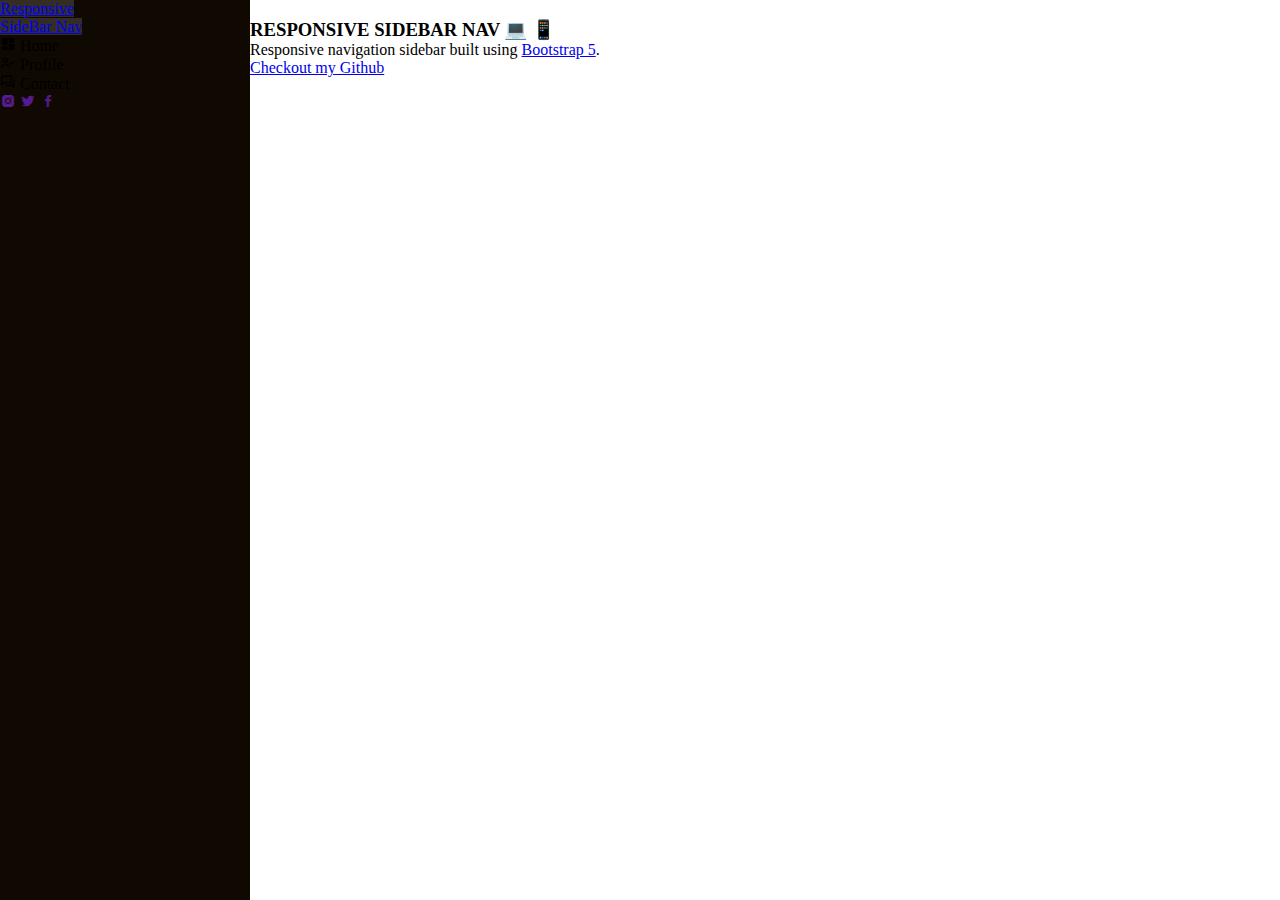
<file: side_bar_2/index.html>
<!DOCTYPE html>
<html lang="en">

<head>
  <meta charset="UTF-8" />
  <meta name="viewport" content="width=device-width, initial-scale=1.0" />
  <title>Bootstrap 5 Side Bar Navigation</title>
  <!-- bootstrap 5 css -->
  <link href="https://cdn.jsdelivr.net/npm/bootstrap@5.0.0-beta2/dist/css/bootstrap.min.css" rel="stylesheet" integrity="sha384-BmbxuPwQa2lc/FVzBcNJ7UAyJxM6wuqIj61tLrc4wSX0szH/Ev+nYRRuWlolflfl" crossorigin="anonymous" />
  <!-- BOX ICONS CSS-->
  <link href="https://cdn.jsdelivr.net/npm/boxicons@2.0.5/css/boxicons.min.css" rel="stylesheet" />
  <!-- custom css -->
  <link rel="stylesheet" href="style.css" />
</head>

<body>
  <!-- Side-Nav -->
  <div class="side-navbar active-nav d-flex justify-content-between flex-wrap flex-column" id="sidebar">
    <ul class="nav flex-column text-white w-100">
      <a href="#" class="nav-link h3 text-white my-2">
        Responsive </br>SideBar Nav
      </a>
      <li href="#" class="nav-link">
        <i class="bx bxs-dashboard"></i>
        <span class="mx-2">Home</span>
      </li>
      <li href="#" class="nav-link">
        <i class="bx bx-user-check"></i>
        <span class="mx-2">Profile</span>
      </li>
      <li href="#" class="nav-link">
        <i class="bx bx-conversation"></i>
        <span class="mx-2">Contact</span>
      </li>
    </ul>

    <span href="#" class="nav-link h4 w-100 mb-5">
      <a href=""><i class="bx bxl-instagram-alt text-white"></i></a>
      <a href=""><i class="bx bxl-twitter px-2 text-white"></i></a>
      <a href=""><i class="bx bxl-facebook text-white"></i></a>
    </span>
  </div>

  <!-- Main Wrapper -->
  <div class="p-1 my-container active-cont">
    <!-- Top Nav -->
    <nav class="navbar top-navbar navbar-light bg-light px-5">
      <a class="btn border-0" id="menu-btn"><i class="bx bx-menu"></i></a>
    </nav>
    <!--End Top Nav -->
    <h3 class="text-dark p-3">RESPONSIVE SIDEBAR NAV 💻 📱
    </h3>
    <p class="px-3">Responsive navigation sidebar built using <a class="text-dark" href="https://getbootstrap.com/">Bootstrap 5</a>.</p>
    <p class="px-3"><a href="https://github.com/harshitjain-hj" class="text-dark">Checkout my Github</a></p>
  </div>

  <!-- bootstrap js -->
  <script src="https://cdn.jsdelivr.net/npm/bootstrap@5.0.0-beta2/dist/js/bootstrap.bundle.min.js" integrity="sha384-b5kHyXgcpbZJO/tY9Ul7kGkf1S0CWuKcCD38l8YkeH8z8QjE0GmW1gYU5S9FOnJ0" crossorigin="anonymous"></script>
</body>

</html>
</file>
<file: side_bar_2/style.css>
* {
  margin: 0;
  padding: 0;
  box-sizing: border-box;
}

body {
  min-height: 100vh;
  background-color: #fff;
}

.side-navbar {
  width: 250px;
  height: 100%;
  position: fixed;
  margin-left: -300px;
  background-color: #100901;
  transition: 0.5s;
}

.nav-link:active,
.nav-link:focus,
.nav-link:hover {
  background-color: #ffffff26;
}

.my-container {
  transition: 0.4s;
}

.active-nav {
  margin-left: 0;
}

/* for main section */
.active-cont {
  margin-left: 250px;
}

#menu-btn {
  background-color: #100901;
  color: #fff;
  margin-left: -62px;
}

.my-container input {
  border-radius: 2rem;
  padding: 2px 20px;
}
</file>
